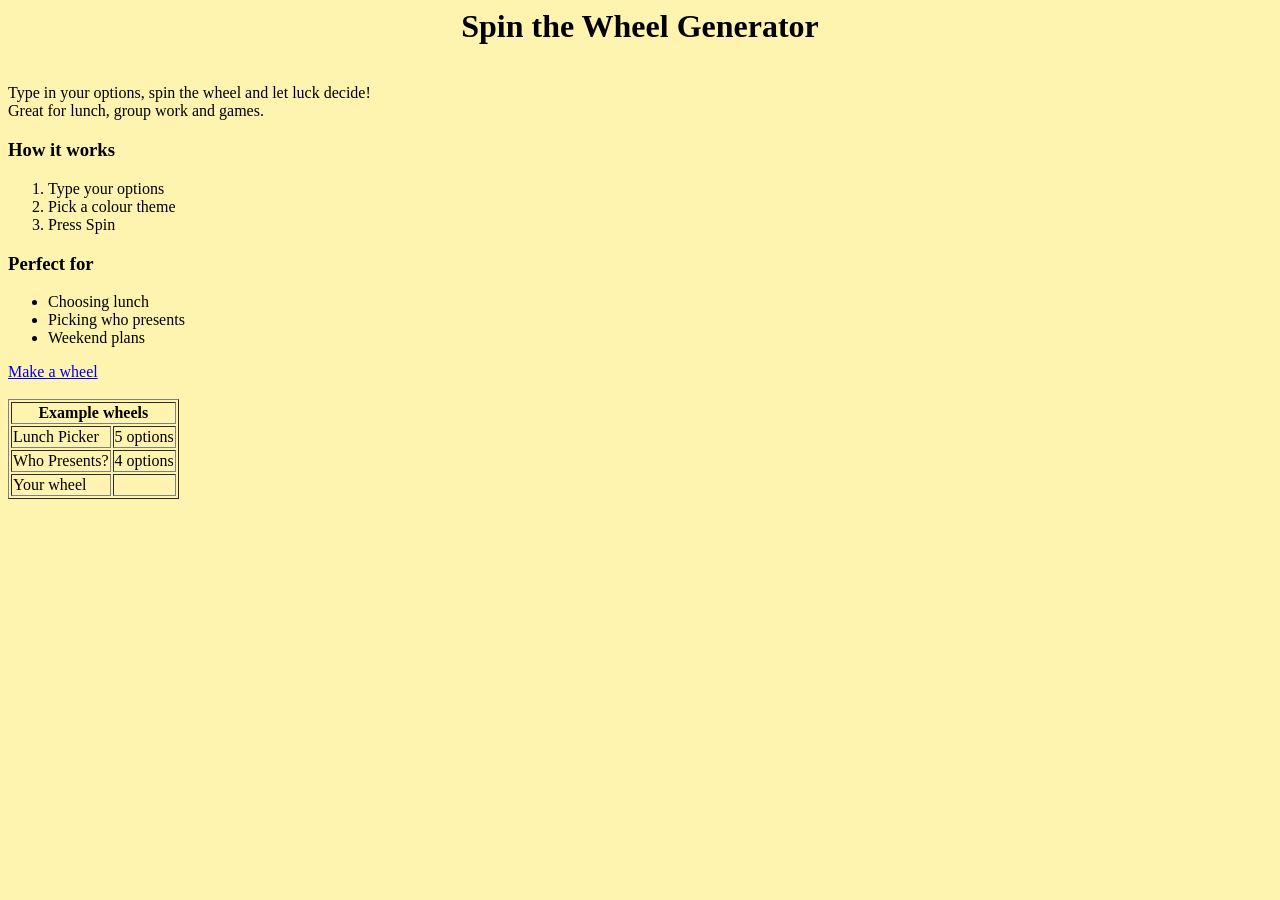
<file: index.html>
<html>
<title>Wheel Generator</title>
<body bgcolor="#FFF3B0">
<!-- Lab 5 - Task 1 : home page of the Wheel Generator -->
 
<h1 align="center">Spin the Wheel Generator</h1>
 
<br>Type in your options, spin the wheel and let luck decide!</br>Great for lunch, group work and games.
 
<h3>How it works</h3>
<ol>
  <li>Type your options</li>
  <li>Pick a colour theme</li>
  <li>Press Spin</li>
</ol>
 
<h3>Perfect for</h3>
<ul>
  <li>Choosing lunch</li>
  <li>Picking who presents</li>
  <li>Weekend plans</li>
</ul>
 
<a href="create.html" target="_blank">Make a wheel</a>
<br><br>
 
<table border="1">
  <tr><th colspan="2">Example wheels</th></tr>
  <tr><td>Lunch Picker</td><td>5 options</td></tr>
  <tr><td>Who Presents?</td><td>4 options</td></tr>
  <tr><td>Your wheel</td><td>&nbsp;</td></tr>
</table>
 
</body>
</html>
</file>
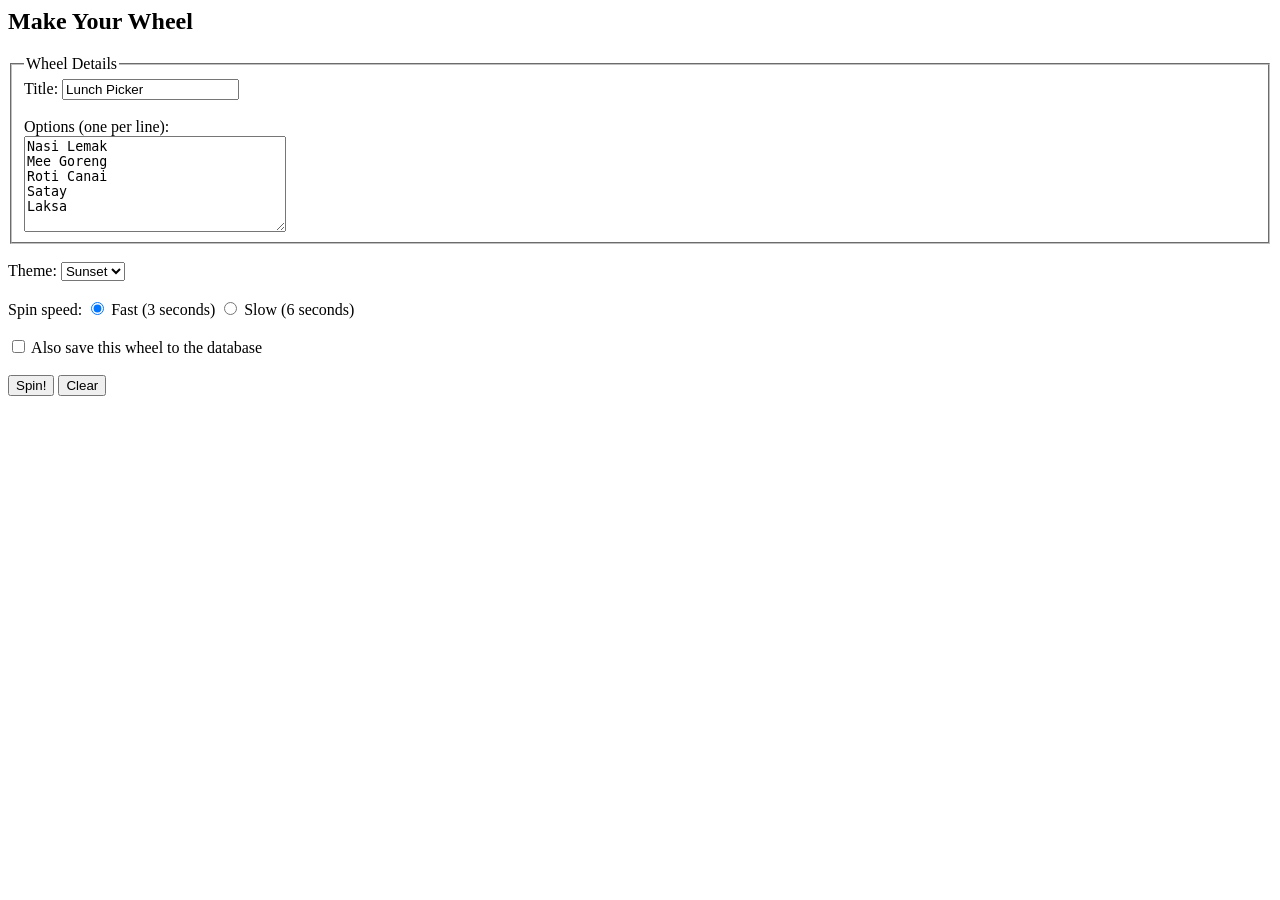
<file: create.html>
<html>
<head>
<title>Make a Wheel</title>
</head>
<body>
<h2>Make Your Wheel</h2>
 
<form action="spin.php" method="post">
 
<fieldset>
<legend>Wheel Details</legend>
Title: <input type="text" name="title" value="Lunch Picker"><br><br>
Options (one per line):<br>
<textarea rows="6" cols="30" name="options">Nasi Lemak
Mee Goreng
Roti Canai
Satay
Laksa</textarea>
</fieldset>
<br>
 
Theme:
<select name="theme">
  <option value="sunset">Sunset</option>
  <option value="ocean">Ocean</option>
  <option value="candy">Candy</option>
</select>
<br><br>
 
Spin speed:
<input type="radio" name="speed" value="fast" checked> Fast (3 seconds)
<input type="radio" name="speed" value="slow"> Slow (6 seconds)
<br><br>
 
<input type="checkbox" name="save" value="yes"> Also save this wheel to the database
<br><br>
 
<input type="submit" value="Spin!">
<input type="reset" value="Clear">
 
</form>
</body>
</html>
</file>
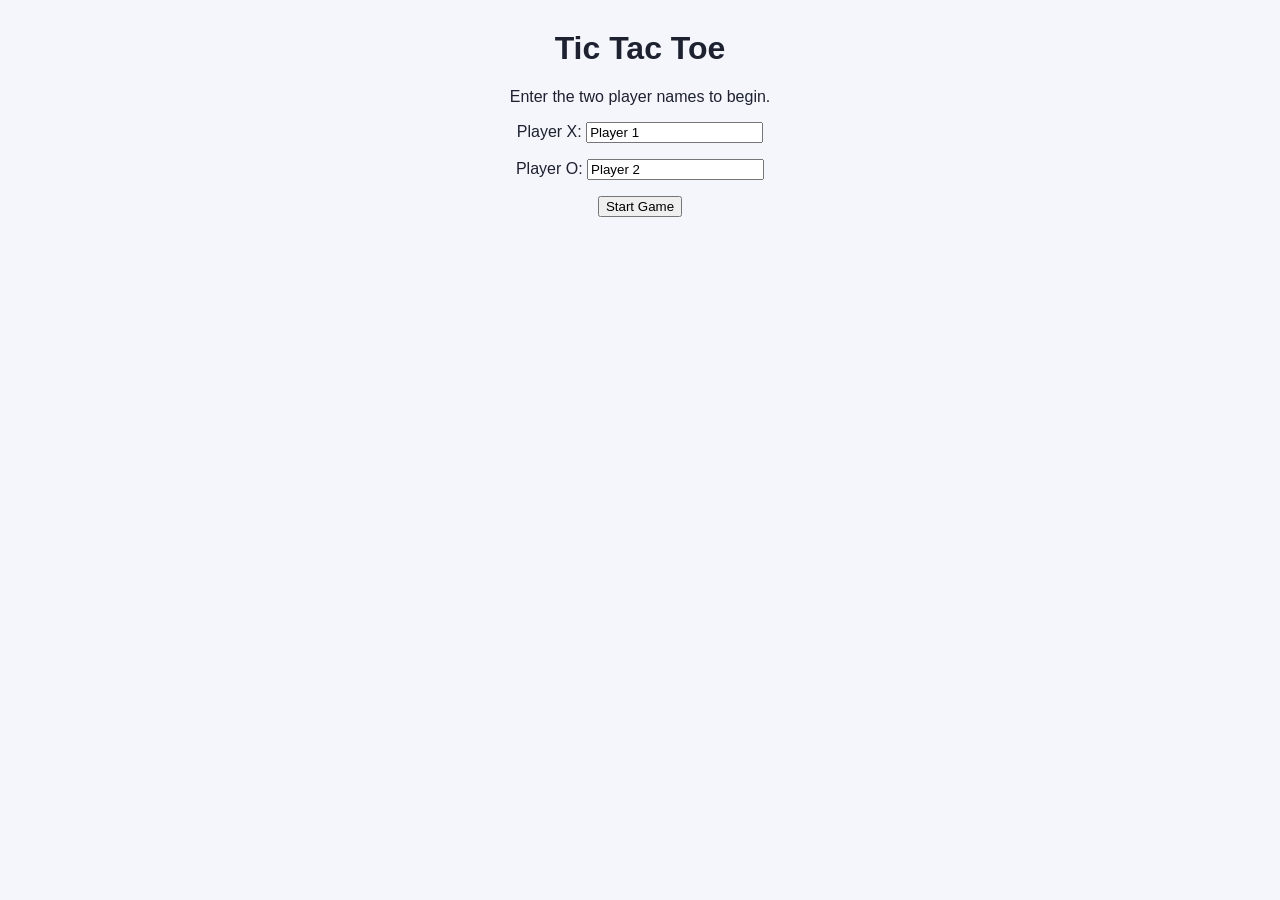
<file: start.html>
<html>
<head>
    <title>Tic Tac Toe</title>
    <link rel="stylesheet" href="style.css">
</head>
<body>
    <h1>Tic Tac Toe</h1>
    <p>Enter the two player names to begin.</p>
    <form action="game.php" method="post">
        <p>Player X: <input type="text" name="player_x" value="Player 1"></p>
        <p>Player O: <input type="text" name="player_o" value="Player 2"></p>
        <input type="hidden" name="new_game" value="1">
        <button type="submit">Start Game</button>
    </form>
</body>
</html>
</file>
<file: style.css>
body { font-family: Arial, sans-serif; text-align: center; background: #f4f6fb; color: #1d2130; }
h1 { margin-top: 30px; }
.status { font-size: 22px; font-weight: bold; }
.score { font-size: 18px; }
table.board { margin: 20px auto; border-collapse: collapse; }
table.board td { width: 90px; height: 90px; border: 3px solid #1d2130; padding: 0; }
table.board button { width: 90px; height: 90px; border: none; background: #fff; cursor: pointer; }
table.board button:hover { background: #e3e9fb; }
.mark { font-size: 56px; font-weight: bold; }
.mark.X { color: #c84b31; }
.mark.O { color: #1a73c8; }
a { color: #4b55c4; }
</file>
